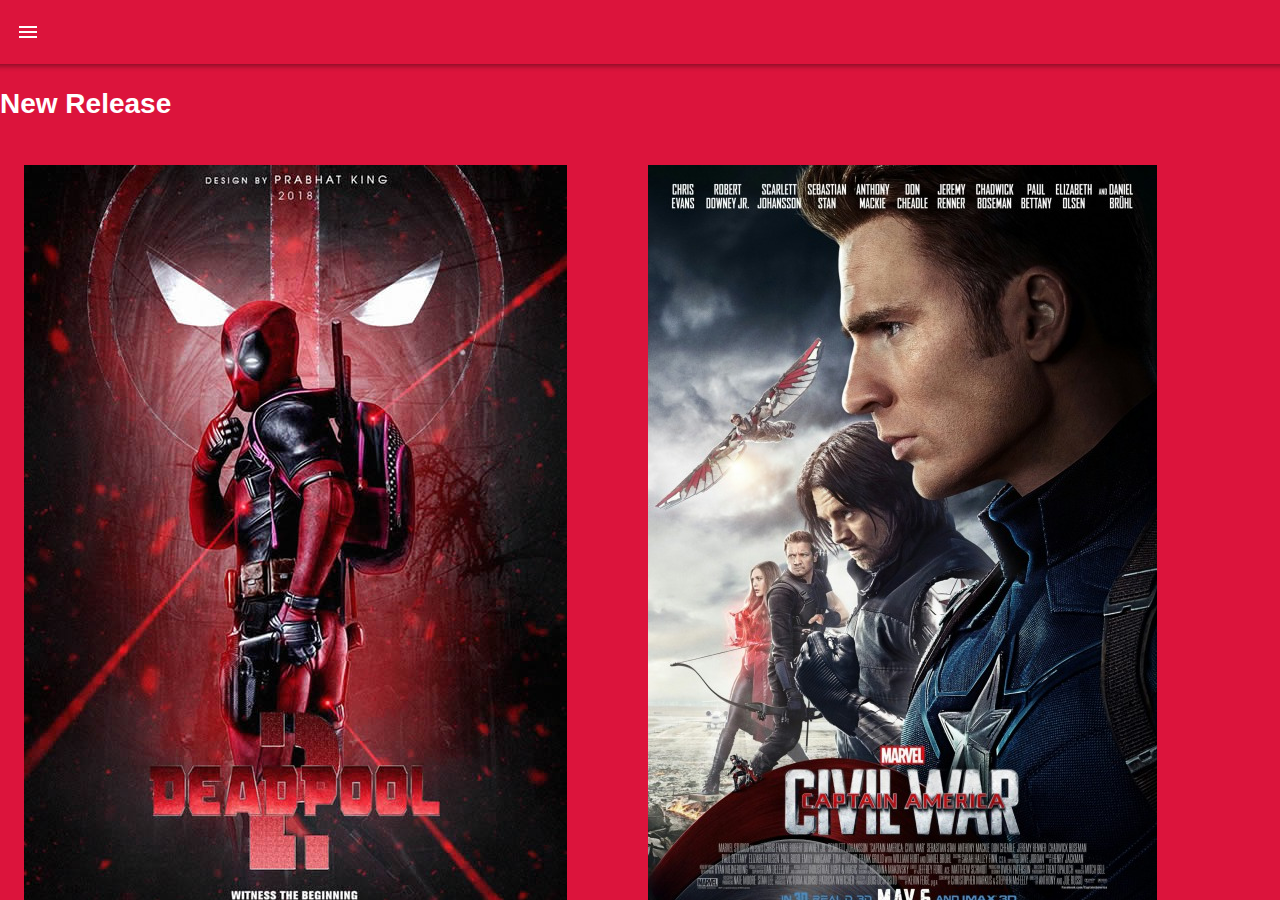
<file: index.html>
<html>
<head>
<meta charset="utf-8">
<title>Index</title>
	<meta name="viewport" content="width=device-width, initial-scale=1">
	<link href="css/framework7.min.css" rel="stylesheet">
	<link href="css/material-icons.css" rel="stylesheet">
	<link href="css/style.css" rel="stylesheet">
</head>

<body>
	<div id="app">
      <!-- Statusbar overlay -->
      <div class="statusbar"></div>
		
		
		<section class="panel panel-left panel-reveal">
			
			<article id="nav-list">
			<div class="list media-list">
				<ul>
			<li><a href="/home/" class="item-content item-link panel-close">
					<div class="item-media">
					<i class="icon material-icons">home</i>
					</div>
					<div class="item-inner">
					<div class="item-title">
						Home
					</div>
					</div>
					</a>
			</li>
			<li><a href="/home/" class="item-content item-link panel-close">
					<div class="item-media">
					<i class="icon material-icons">favorite</i>
					</div>
					<div class="item-inner">
					<div class="item-title">
						Favorites
					</div>
					</div>
					</a>
			</li>
			<li><a href="/home/" class="item-content item-link panel-close">
					<div class="item-media">
					<i class="icon material-icons">add_shopping_cart</i>
					</div>
					<div class="item-inner">
					<div class="item-title">
						Shop
					</div>
					</div>
					</a>
			</li>
			<li><a href="/home/" class="item-content item-link panel-close">
					<div class="item-media">
					<i class="icon material-icons">assignment_ind</i>
					</div>
					<div class="item-inner">
					<div class="item-title">
						Profile
					</div>
					</div>
					</a>
			</li>
			<li><a href="/home/" class="item-content item-link panel-close">
					<div class="item-media">
					<i class="icon material-icons">help</i>
					</div>
					<div class="item-inner">
					<div class="item-title">
						Help
					</div>
					</div>
					</a>
			</li>
				</ul>
				
				</div>
			</article>
		
		</section>
		
		

      <!-- Your main view, should have "view-main" class -->
      <div class="view view-main view-init">
        <!-- Initial Page, "data-name" contains page name -->
        <div data-name="home" class="page">

          <!-- Top Navbar -->
          <div class="navbar">
            <div class="navbar-inner">
				<div class="left">
				<a class="link icon-only panel-open" data-panel="left"><i class="icon material-icons">menu</i></a>
				</div>
			<div class="title">Movies</div>
            </div>
          </div>

          <!-- Scrollable page content -->
          <section class="page-content app">
			  
			  
			  <div class="info-texto">
				<h1>New Release</h1>
				</div>	
			  
			  
				<article class="block">
			<div class="row no-gap">

	<div class="col-50">
		<a href="/deadpool/">
	<article class="card">
		<div class="card-content">
		<img src="img/deadpool.jpg" class="img-responsive">
		</div>
		<div class="card-footer">
		<div class="info-texto">
			<h1>Deadpool</h1>
			<p>English-Action</p>
			</div>
		</div>
	</article>
		</a>
	</div>
		
			
				
				
	<div class="col-50">		
	<article class="card">
		<div class="card-content">
		<img src="img/civil-war.jpg" class="img-responsive">
		</div>
		<div class="card-footer">
			<div class="info-texto">
			<h1>Captain America</h1>
			<p>English-Action</p>
			</div>
		</div>
	</article>
	</div>	
	</div>
		</article>				
				
				
				
				
				
		<div class="info-texto">
				<h1>Blockbaster</h1>
				</div>			
				
	<article class="block">
			<div class="row no-gap">			
	<div class="col-50">	
	<article class="card">
		<div class="card-content">
		<img src="img/avengers.jpg" class="img-responsive">
		</div>
		<div class="card-footer">
		<div class="info-texto">
			<h1>Avengers</h1>
			<p>English-Action</p>
			</div>
		</div>
	</article>
	</div>
				
	<div class="col-50">	
	<article class="card">
		<div class="card-content">
		<img src="img/transformers.jpg" class="img-responsive">
		</div>
		<div class="card-footer">
		<div class="info-texto">
			<h1>transformers</h1>
			<p>English-Action</p>
			</div>
		</div>
	</article>
	</div>
				
			
			</div>
		</article>	
			  
			  
			  
			  
			  
			  
			  
			  
			  
			  
			  
			  
			  
			  
			  
			  
			  
			  
			  
			  
			  
			  
			  
			  
			  
			  
			</section>
        </div>
      </div>
    </div>
	
	
	
<script src="js/framework7.min.js"></script>	
<script src="js/my-app.js"></script>
</body>
</html>
</file>
<file: css/material-icons.css>
@font-face {
  font-family: 'Material Icons';
  font-style: normal;
  font-weight: 400;
  src: url(../fonts/MaterialIcons-Regular.eot); /* For IE6-8 */
  src: local('../fonts/Material Icons'),
       local('../fonts/MaterialIcons-Regular'),
       url(../fonts/MaterialIcons-Regular.woff2) format('woff2'),
       url(../fonts/MaterialIcons-Regular.woff) format('woff'),
       url(../fonts/MaterialIcons-Regular.ttf) format('truetype');
}

.material-icons {
  font-family: 'Material Icons';
  font-weight: normal;
  font-style: normal;
  font-size: 24px;  /* Preferred icon size */
  display: inline-block;
  line-height: 1;
  text-transform: none;
  letter-spacing: normal;
  word-wrap: normal;
  white-space: nowrap;
  direction: ltr;

  /* Support for all WebKit browsers. */
  -webkit-font-smoothing: antialiased;
  /* Support for Safari and Chrome. */
  text-rendering: optimizeLegibility;

  /* Support for Firefox. */
  -moz-osx-font-smoothing: grayscale;

  /* Support for IE. */
  font-feature-settings: 'liga';
}
</file>
<file: css/style.css>
h1,p{
	color: white;
	font-family: Gotham, "Helvetica Neue", Helvetica, Arial, "sans-serif";
}
.md .navbar{
	background-color: crimson;
	box-shadow: none;
}


.app{
	background-color: crimson;
}

.center-block{
	margin: 0 auto;
	display:block;
}

.img-responsive{
	max-width: 100%;
}


.card-footer::before{
	background-color: transparent;
}

.md .card{
	background-color: transparent;
	box-shadow: none;
}


.title{
	color: crimson;
	font-weight: 600;
}

.boton{
	background-color: crimson !important;
	color: white;
}

.center{
	text-align: center;
	font-size: 50px;
}
</file>
